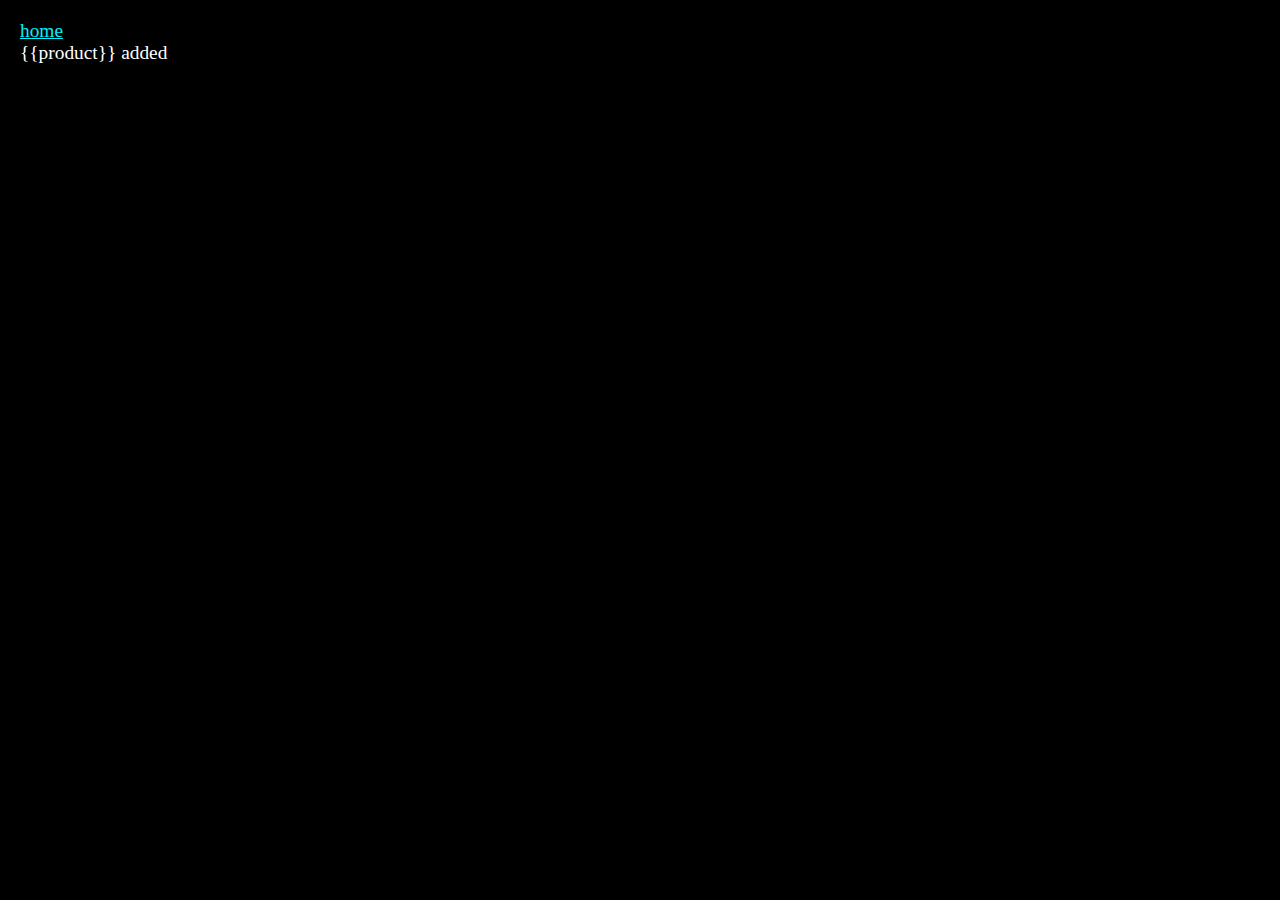
<file: templates/adding.html>
<!DOCTYPE html>
<html lang="en">
<head>
  <meta charset="UTF-8">
  <meta http-equiv="X-UA-Compatible" content="IE=edge">
  <meta name="viewport" content="width=device-width, initial-scale=1.0">
  <link rel="stylesheet" href="/static/css/index.css">
  <title>Document</title>
</head>
<body>
  <a href="/">home</a>
  <p>{{product}} added</p>
  </body>
</html>
</file>
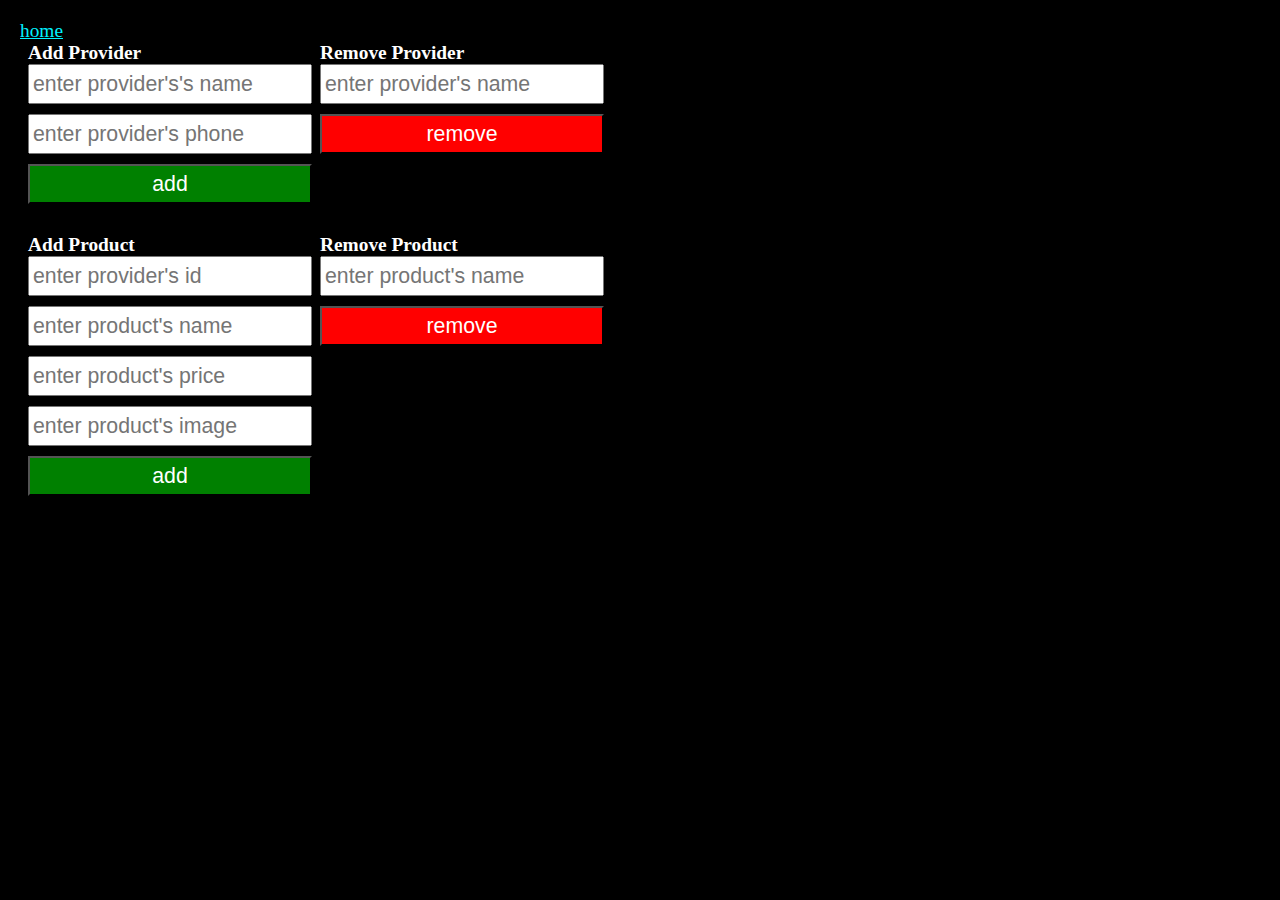
<file: templates/control.html>
<!DOCTYPE html>
<html lang="en">
<head>
  <meta charset="UTF-8">
  <meta http-equiv="X-UA-Compatible" content="IE=edge">
  <meta name="viewport" content="width=device-width, initial-scale=1.0">
  <link rel="stylesheet" href="/static/css/index.css">
  <title>Document</title>
</head>
<body>

<a href="/">home</a>

<div class="row-container">

  <form action="/action" method="get">
    <input type="hidden" name="todo" value="adding">
    <input type="hidden" name="item_type" value="provider">
    <h1>Add Provider</h1>
    <div class="col-container">
      <input placeholder="enter provider's's name" name="prov">
      <input placeholder="enter provider's phone" name="phone">
      <button class="add-btn">add</button>
    </div>
  </form>
  
  <form action="/action" method="get">
    <input type="hidden" name="todo" value="removing">
    <input type="hidden" name="item_type" value="provider">
    <h1>Remove Provider</h1>
    <div class="col-container">
      <input placeholder="enter provider's name" name="prov">
      <button class="remove-btn">remove</button>
    </div>
  </form>

</div>



<div class="row-container">

  <form action="/action" method="get">
    <input type="hidden" name="todo" value="adding">
    <input type="hidden" name="item_type" value="product">
    <h1>Add Product</h1>
    <div class="col-container">
      <input placeholder="enter provider's id" name="prov">
      <input placeholder="enter product's name" name="prod">
      <input placeholder="enter product's price" name="price">
      <input placeholder="enter product's image" name="image">
      <button class="add-btn">add</button>
    </div>
  </form>
  
  <form action="/action" method="get">
    <input type="hidden" name="todo" value="removing">
    <input type="hidden" name="item_type" value="product">
    <h1>Remove Product</h1>
    <div class="col-container">
      <input placeholder="enter product's name" name="prod">
      <button class="remove-btn">remove</button>
    </div>
  </form>

</div>


</body>
</html>
</file>
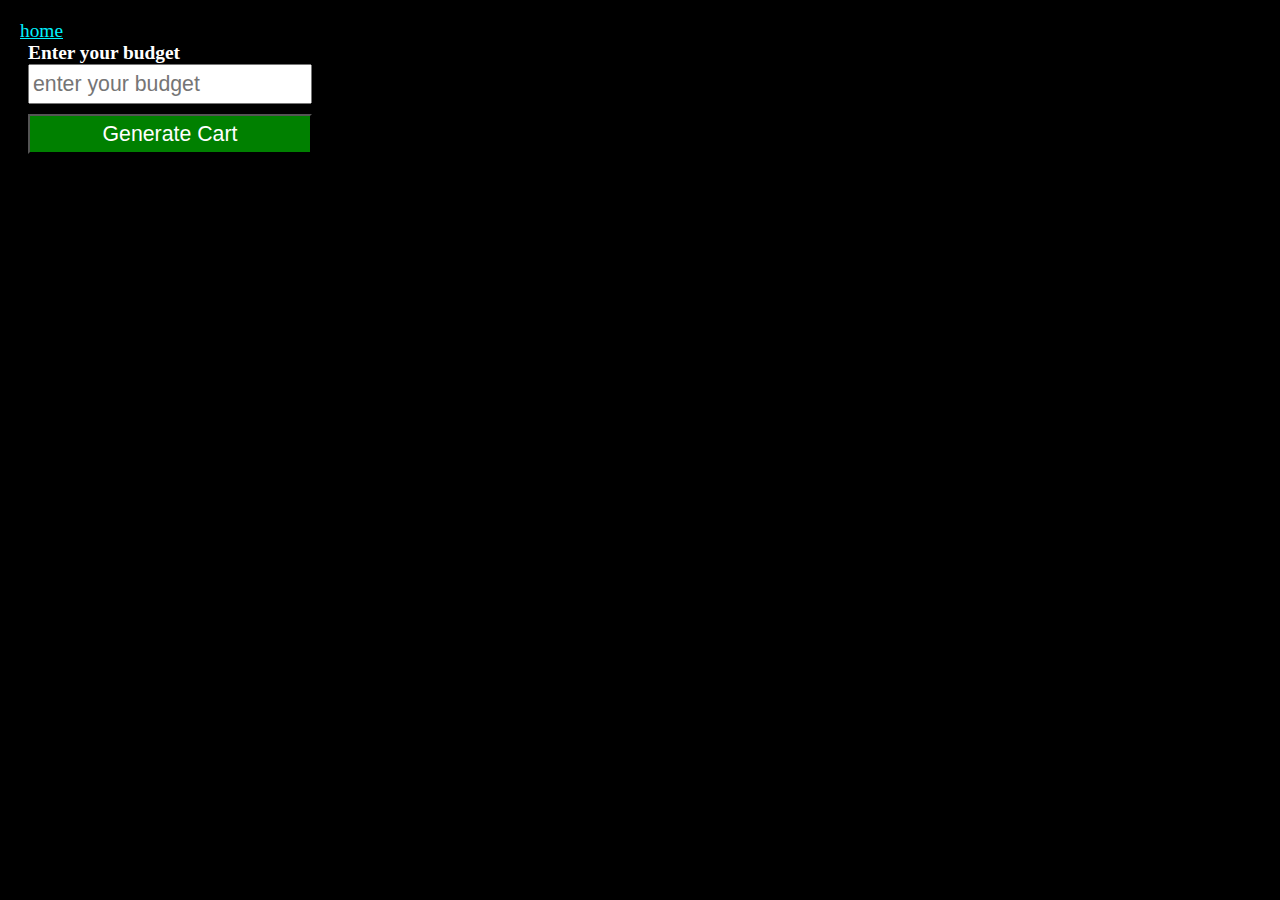
<file: templates/generatecart.html>
<!DOCTYPE html>
<html lang="en">
<head>
  <meta charset="UTF-8">
  <meta http-equiv="X-UA-Compatible" content="IE=edge">
  <meta name="viewport" content="width=device-width, initial-scale=1.0">
  <link rel="stylesheet" href="/static/css/index.css">
  <title>Document</title>
</head>
<body>

<a href="/">home</a>

<div class="row-container">

  <form action="/getcart" method="get">
    <h1>Enter your budget </h1>
    <div class="col-container">
      <input placeholder="enter your budget" name="budget">
      <button class="add-btn">Generate Cart</button>
    </div>
  </form>

</div>



</body>
</html>
</file>
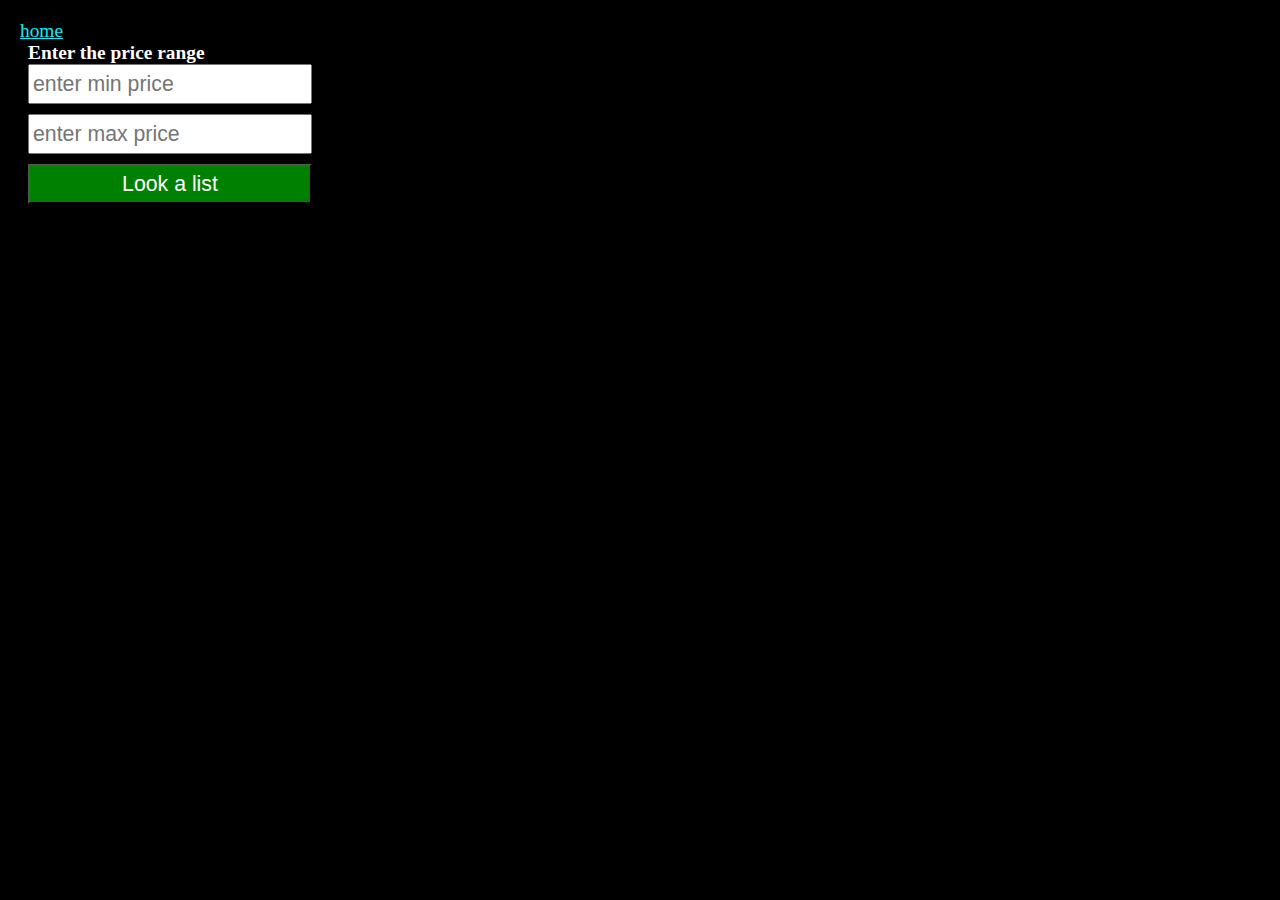
<file: templates/pricerange.html>
<!DOCTYPE html>
<html lang="en">
<head>
  <meta charset="UTF-8">
  <meta http-equiv="X-UA-Compatible" content="IE=edge">
  <meta name="viewport" content="width=device-width, initial-scale=1.0">
  <link rel="stylesheet" href="/static/css/index.css">
  <title>Document</title>
</head>
<body>

<a href="/">home</a>

<div class="row-container">

  <form action="/rangedproducts" method="get">
    <input type="hidden" name="" value="to">
    <h1>Enter the price range </h1>
    <div class="col-container">
      <input placeholder="enter min price" name="min">
      <input placeholder="enter max price" name="max">
      <button class="add-btn">Look a list</button>
    </div>
  </form>

</div>



</body>
</html>
</file>
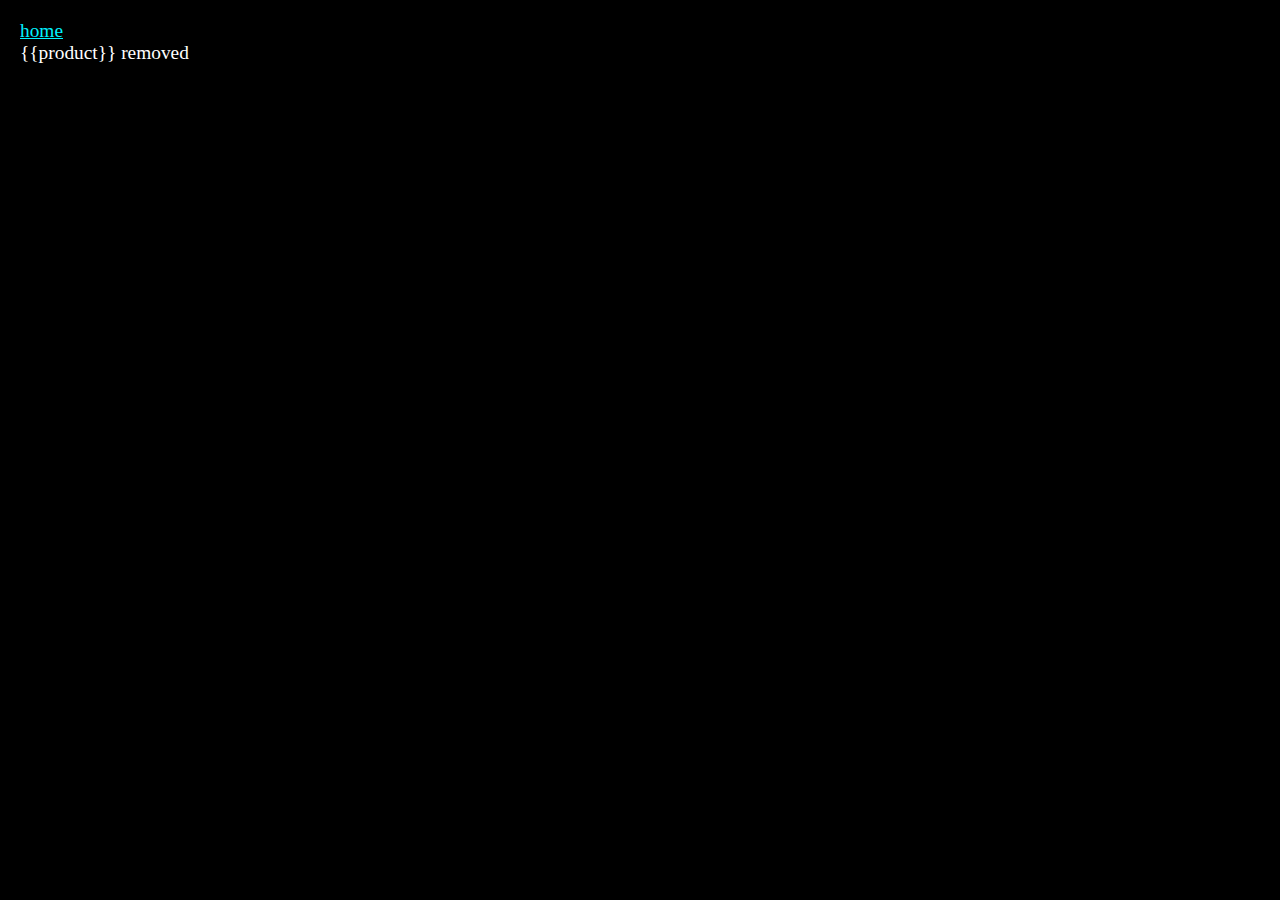
<file: templates/removing.html>
<!DOCTYPE html>
<html lang="en">
<head>
  <meta charset="UTF-8">
  <meta http-equiv="X-UA-Compatible" content="IE=edge">
  <meta name="viewport" content="width=device-width, initial-scale=1.0">
  <link rel="stylesheet" href="/static/css/index.css">
  <title>Document</title>
</head>
<body>

  <a href="/">home</a>
  <p>{{product}} removed</p>


</body>
</html>
</file>
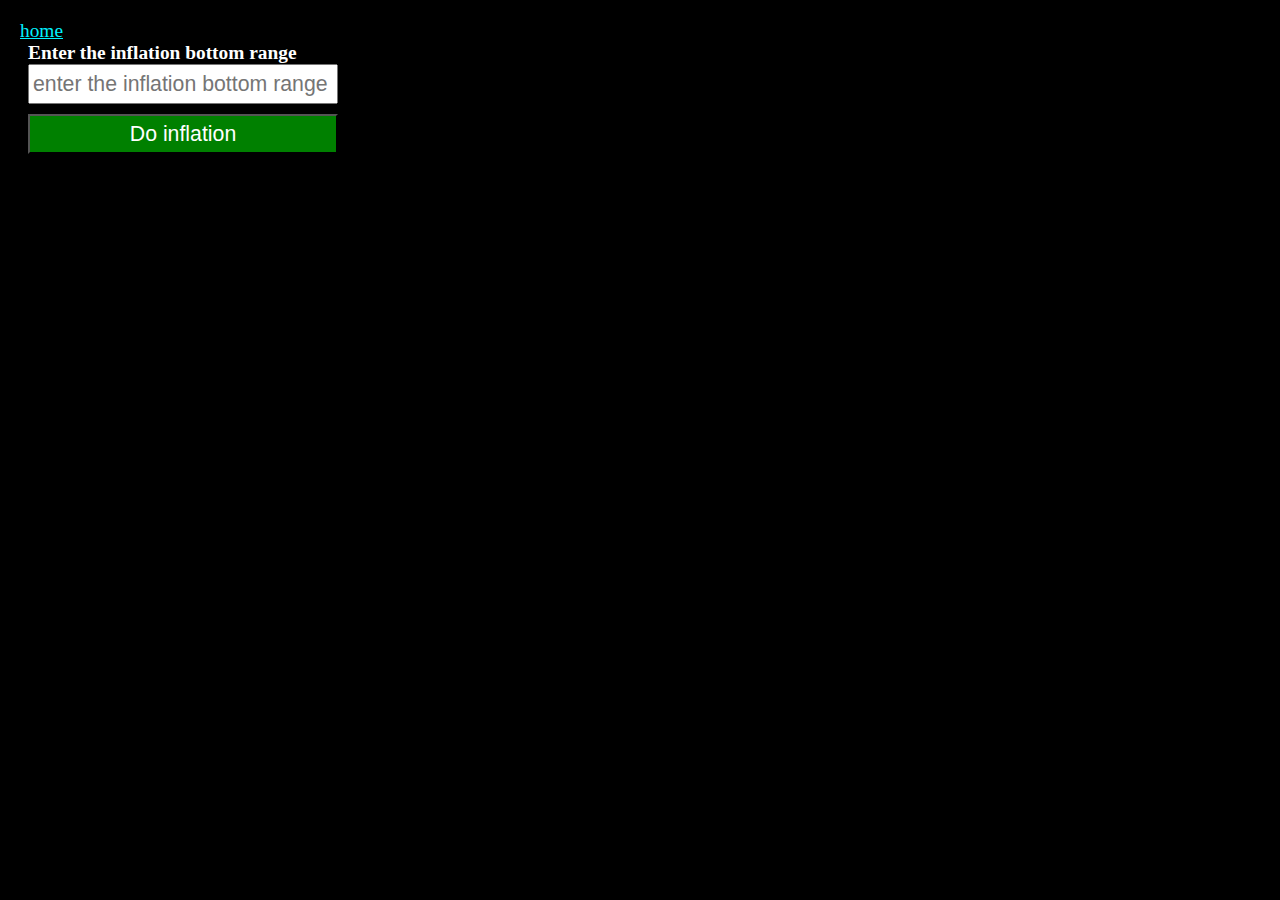
<file: templates/use_inflation.html>
<!DOCTYPE html>
<html lang="en">
<head>
  <meta charset="UTF-8">
  <meta http-equiv="X-UA-Compatible" content="IE=edge">
  <meta name="viewport" content="width=device-width, initial-scale=1.0">
  <link rel="stylesheet" href="/static/css/index.css">
  <title>Document</title>
</head>
<body>

<a href="/">home</a>


<form action="/updateprice" method="get">
  <h1>Enter the inflation bottom range </h1>
  <div class="col-container">
    <input placeholder="enter the inflation bottom range" name="bottom_range">
    <button class="add-btn">Do inflation</button>
  </div>
</form>




</body>
</html>
</file>
<file: static/css/index.css>
:root {
  --mutual-padding-vertical:3px;
  --mutual-padding-horizontal: 3px;
  --button-bg-color: rgb(255, 151, 168);
  --mutual-width: 300px;
}

* {
  font-size: 1.1rem;
  color: white;
  margin: 0;
}

body {
  background: #000;
  color: white;
  margin-top: 20px;
  margin-left: 20px;
}

form {
  margin-left: 8px;
}

input {
  max-width: var(--mutual-width);
  height: 30px;
  color: black;

  font-size: 1.1em;
  
  margin-bottom: 10px;
  padding: var(--mutual-padding-vertical) var(--mutual-padding-horizontal);
}

button {
  background-color: var(--button-bg-color);

  max-width: calc(var(--mutual-width) + 10px);
  height: 40px;

  font-size: 1.1em;
  cursor: pointer;

  padding: var(--mutual-padding-vertical) var(--mutual-padding-horizontal);
}

a {
  color: rgb(0, 242, 255);
}

.add-btn {
  background-color: green;
}

.remove-btn {
  background-color: red;
}

.col-container {
  display: flex;
  flex-direction: column;

  margin-bottom: 30px;
}

.row-container {
  display: flex;
  flex-direction: row;
}

.splited-screen {
  display: grid;
  grid-template-columns: 1fr 1fr;
}

.underlining {
  border-bottom: 2px solid lightcyan;
  width: 80%;
}

.riba-logo {
  background: linear-gradient(45deg, #ff0000, #ff8000, #ffff00, #80ff00, #00ff80, #0080ff, #8000ff, #ff00ff);

  display: flex;
  align-items: center;
  justify-content: center; 

  width: 97%;
  border-radius: 2px;

  font-size: 2em;
  font-weight: bold;

  margin-bottom: 30px;
  margin-right: 20px;
}

img {
  width: 30px;
  height: 30px;
  object-fit: cover;
}
</file>
